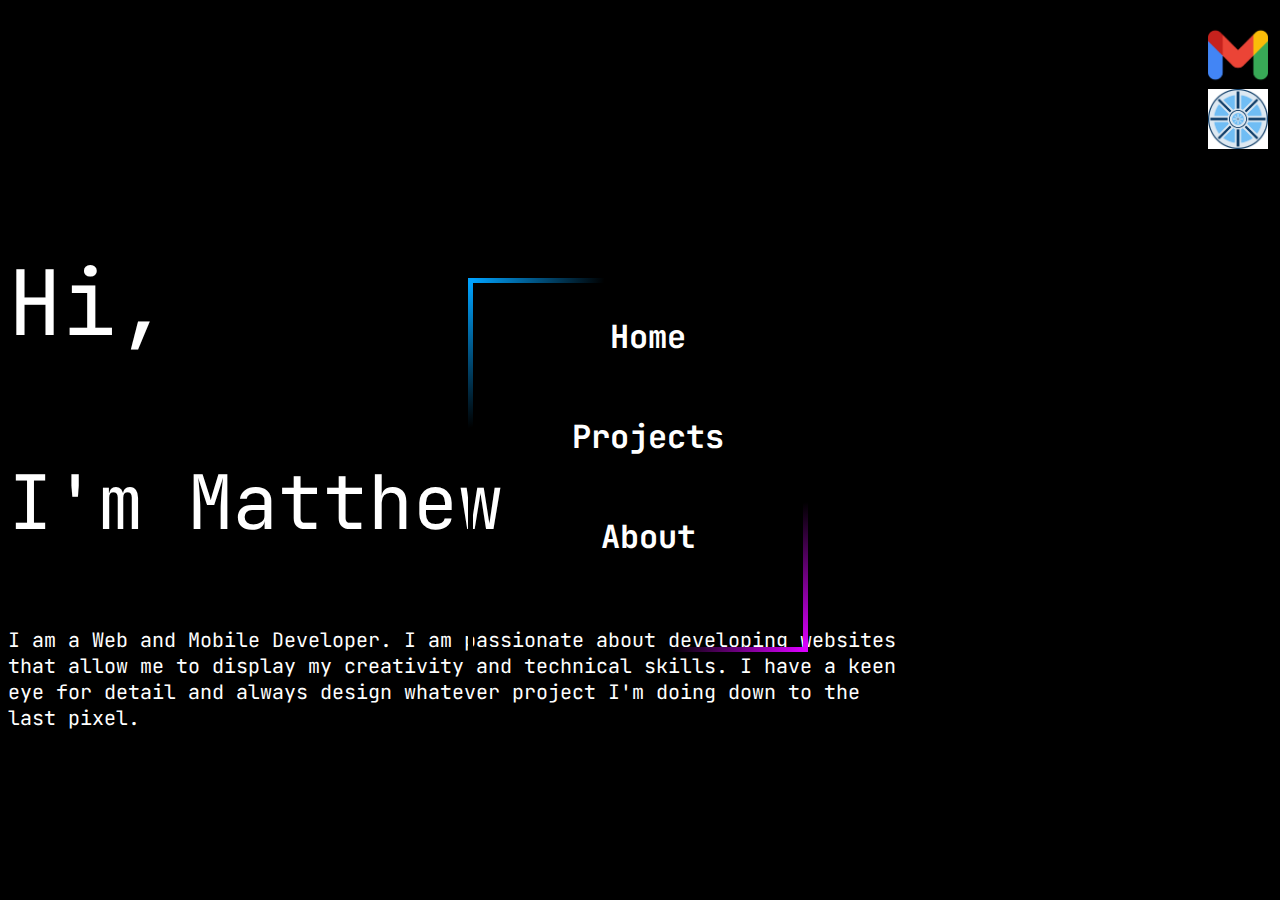
<file: index.html>
<!DOCTYPE html>
<html lang="en">
    <head>
        <meta name="viewport" content="width=device-width, initial-scale=1" charset="utf-8">
        <title>Matthew Joseph</title>
        <link href='https://fonts.googleapis.com/css?family=JetBrains Mono' rel='stylesheet'>
        <link href="css/index.css" rel="stylesheet">
    </head>

    <body>
        <div class="container">
            <nav id="navI">
                <a href="mailto: matthew.joseph.xpndble@gmail.com">
                    <img src="images/gmail.webp" alt="Image link to email">
                </a>
                <a href="https://github.com/Matt-GitHubs">
                    <img src="images/git.png" alt="Image link to github">
                </a>
            </nav>
            <div id="navLcontent">
                <nav id="navL" class="id"> 
                    <ul>
                        <li><a href="index.html">Home</a></li>
                        <li><a href="html/projects.html">Projects</a></li>
                        <li><a href="html/about.html">About</a></li>
                    </ul>
                </nav>
            </div>
            <div id="content">
                <p id="p1">Hi,</p>
                <p id="p2">I'm Matthew</p>
                <p id="p3">I am a Web and Mobile Developer. I am passionate about developing websites that allow me to display my creativity and technical skills. I have a keen eye for detail and always design whatever project I'm doing down to the last pixel.</p>
            </div>
        </div>
    </body>
</html>
</file>
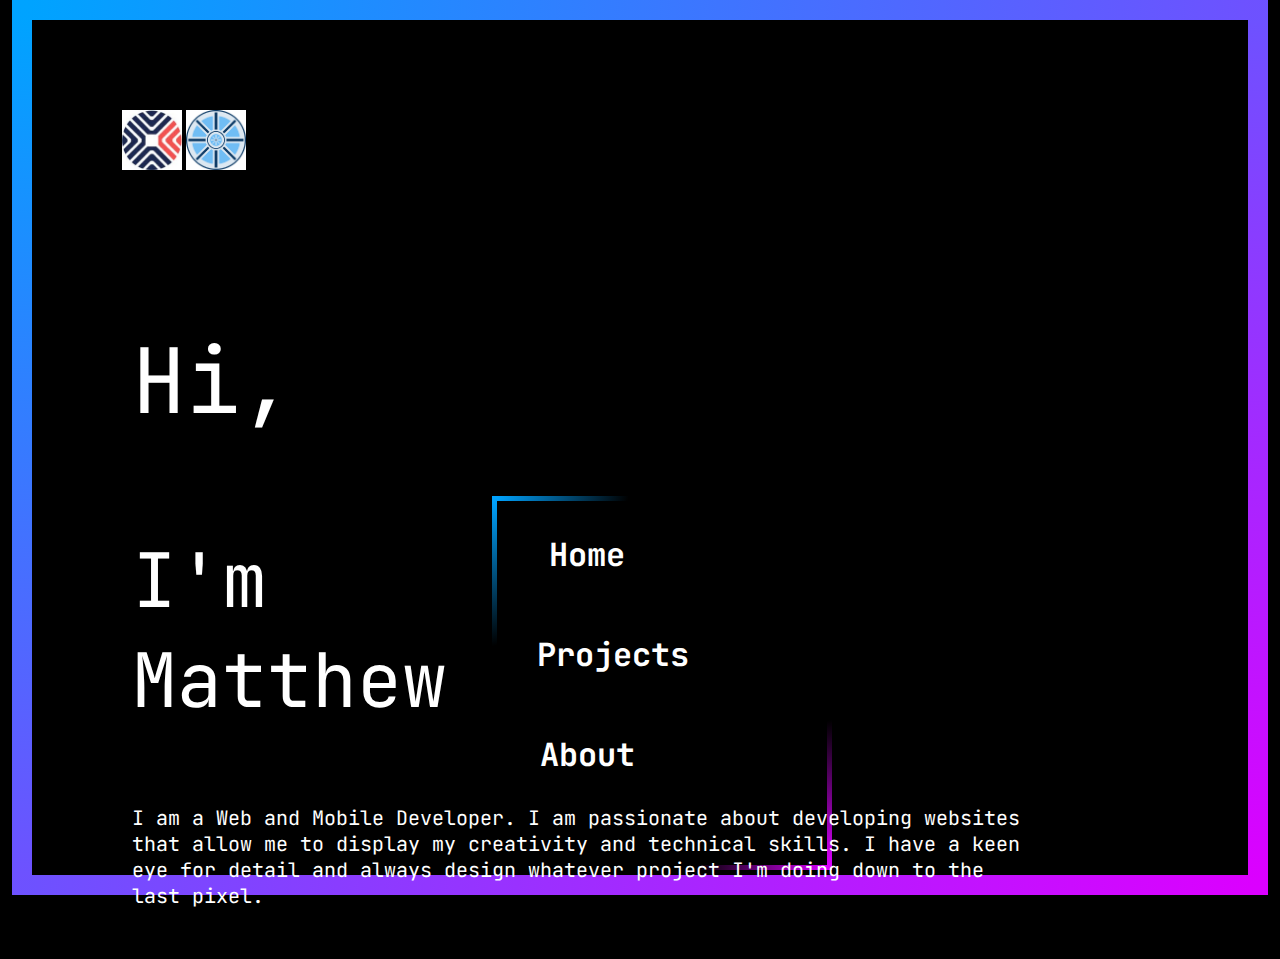
<file: html/index.html>
<!DOCTYPE html>
<html lang="en">

    <head>
        
        <meta name="viewport" content="width=device-width, initial-scale=1" charset="utf-8">

        <title>
                Matthew Joseph
        </title>

        <link href="https://fonts.googleapis.com/css?family=JetBrains Mono" rel="stylesheet">

        <style>
            body{
                background-color: black; 
                width: 95%;
                height: 95vh;
                margin: auto;
                display: grid;
                border: 20px solid transparent; 
                border-image: linear-gradient(to bottom right, #00A3FF, #DB00FF); 
                border-image-slice: 1;
            }

            p{
                color:white;
                font-family: 'JetBrains Mono';
            }

            #p1 {
                font-size: 90px;
            }

            #p2{
                font-size: 75px;
            }

            #p3{ 
                font-size: 20px;}

            #navI{
                height: 20%;
                margin: 10%;
                align-items: end;
            }

            #navL{
                font-family: 'JetBrains Mono';
                font-size: 32px;
                font-weight: bold;
                text-align: center;
                width: 330px;
                float:right;
                position: relative;
                right: 100px;
                top: 125px;
                border-width: 5px;
                border-style: solid;
                border-image: linear-gradient(to bottom right, #00A3FF, black, black, black, black, #DB00FF);
                border-image-slice: 1; 
            }

            #navL

            a:link {
                color: white;
                background-color: transparent;
                text-decoration: none;
                }

            a:visited {
                color: white;
                background-color: transparent;
                text-decoration: none;
                }

            a:hover {
                color: white;
                background-color: transparent;
                text-decoration: none;
                animation: link 4s;
            }

            @keyframes link{
                0% {color: white;}
                25% {color:#00A3FF;}
                50% {color: #DB00FF;}
                75% {color: #00A3FF;}
                100% {color: white;}
            }

            a:active {
                color: white;
                background-color: transparent;
                text-decoration: none;
            }

            ul{
                list-style-type: none;
            }

            li{
                width: 100px;
                height: 100px;
            }

            img {
                width: 60px;
                height: 60px;
                align-items: center;
            }

            img:hover{
                transform: scale(1.1);
                transition: 0.5s;}

            div{
                width: 900px;}

            #pad{
                padding-left: 100px;
                position: relative;
                bottom: 50px;
            }
        </style>

    </head>

    <body>

        <div class="border">

        <nav id="navI">
            <a href="mailto: matthew.joseph.xpndble@gmail.com">
                <img src="/images/email.jpg" alt="Image link to email"></a>
            <a href="https://github.com/Matt-GitHubs">
                <img src="/images/git.png" alt="Image link to github">
            </a>
        </nav>

        <nav id="navL" class="id"> 
            <ul>
                <li ><a href="index.html">Home</a></li>
                <li ><a href="projects.html">Projects</a></li>
                <li ><a href="about.html">About</a></li>
            </ul>
        </nav>

        <div>
            <div id="pad">
            <p id="p1">Hi,</p>
            <p id="p2">I'm Matthew</p>
            <p id="p3">I am a Web and Mobile Developer.
                I am passionate about developing websites that 
                allow me to display my creativity and technical skills.
                I have a keen eye for detail and always design whatever 
                project I'm doing down to the last pixel.</p>
            </div>
        </div>
    </div>

    </body>
</html>
</file>
<file: css/index.css>
body{
    background-color: black;    
}

.border { 
    width: 1480px; 
    height: 720px;
    border: 20px solid transparent; 
    border-image: conic-gradient(#3779FF 0deg,#DB00FF 135deg, #00A3FF 315deg, #3779FF 360deg);
    border-image-slice: 1; 
    animation: border 4s;
}

@keyframes border{
    0% {border-image: conic-gradient(#A429FF 0deg, #00A3FF 135deg,  #DB00FF 315deg, #A429FF 360deg); 
        border-image-slice: 1;}
    50% {border-image: conic-gradient(#A429FF 0deg, #DB00FF 45deg, #00A3FF 225deg, #A429FF 360deg);
        border-image-slice: 1;}
    100% {border-image: conic-gradient(#3779FF 0deg,#DB00FF 135deg, #00A3FF 315deg, #3779FF 360deg);
         border-image-slice: 1;}
}

p{
    color:white;
    font-family: 'JetBrains Mono';
}

#p1 {
    font-size: 90px;
}

#p2{
    font-size: 75px;
}

#p3{ 
    font-size: 20px;}

#navI{
    margin-left: 1140px;
    margin-top: 25px;
}

#navL{
    font-family: 'JetBrains Mono';
    font-size: 32px;
    font-weight: bold;
    text-align: center;
    width: 330px;
    float:right;
    position: relative;
    right: 100px;
    top: 125px;
    border-width: 5px;
    border-style: solid;
    border-image: linear-gradient(to bottom right, #00A3FF, black, black, black, black, #DB00FF);
    border-image-slice: 1; 
}

li{
   height: 100px; 
   height: 100px;
}

a:link {
    color: white;
    background-color: transparent;
    text-decoration: none;
    }

a:visited {
    color: white;
    background-color: transparent;
    text-decoration: none;
    }

a:hover {
    color: white;
    background-color: transparent;
    text-decoration: none;
    animation: link 4s;
}

@keyframes link{
    0% {color: white;}
    25% {color:#00A3FF;}
    50% {color: #DB00FF;}
    75% {color: #00A3FF;}
    100% {color: white;}
}

a:active {
    color: white;
    background-color: transparent;
    text-decoration: none;
}

ul{
    list-style-type: none;
    padding-right: 20px;
}

img {
    width: 60px;
    height: 60px;
    align-items: center;
    margin-left: 60px;
}

img:hover{
    transform: scale(1.1);
    transition: 0.5s;}

div{
    width: 900px;}

#pad{
    padding-left: 100px;
    position: relative;
    bottom: 50px;
}
</file>
